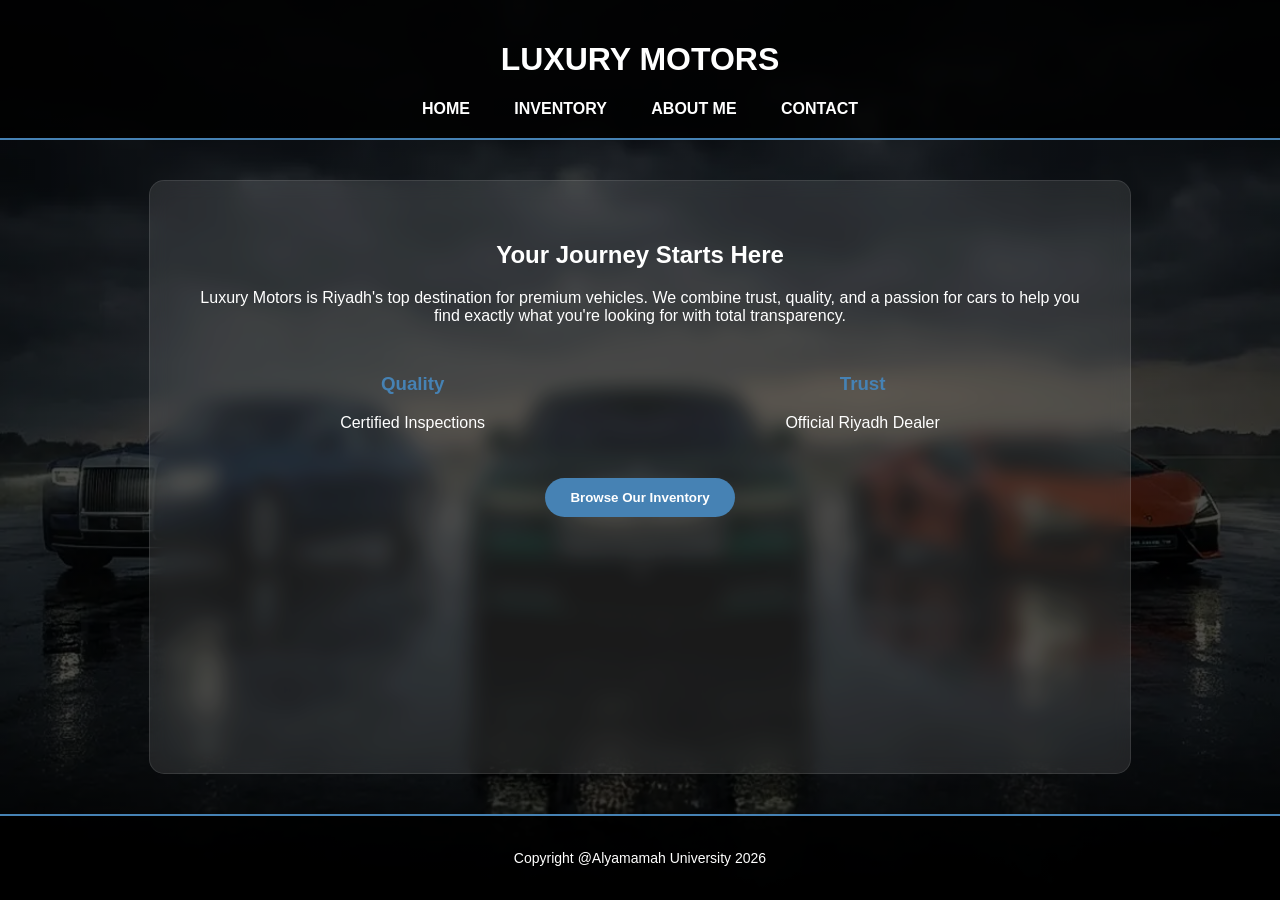
<file: index.html>
<!DOCTYPE html>
<html lang="en">
<head>
    <meta charset="UTF-8">
    <title>Luxury Motors | Home</title>
    <link rel="stylesheet" href="MyStyle.css">
</head>
<body>
    <header>
        <h1>LUXURY MOTORS</h1>
        <nav>
            <a href="index.html">Home</a>
            <a href="product.html">Inventory</a>
            <a href="about.html">About Me</a>
            <a href="contact.html">Contact</a>
        </nav>
    </header>

    <div class="container">
        <h2>Your Journey Starts Here</h2>
        <p>Luxury Motors is Riyadh's top destination for premium vehicles. We combine trust, quality, and a passion for cars to help you find exactly what you're looking for with total transparency.</p>
        
        <div style="display: flex; justify-content: space-around; margin: 30px 0;">
            <div>
                <h3 style="color: #4682B4;">Quality</h3>
                <p>Certified Inspections</p>
            </div>
            <div>
                <h3 style="color: #4682B4;">Trust</h3>
                <p>Official Riyadh Dealer</p>
            </div>
        </div>
        
        <button class="btn" style="width: auto;" onclick="location.href='product.html'">Browse Our Inventory</button>
    </div>

    <footer>
        <p>Copyright @Alyamamah University 2026</p>
    </footer>
    <script src="Myjs.js"></script>
</body>
</html>
</file>
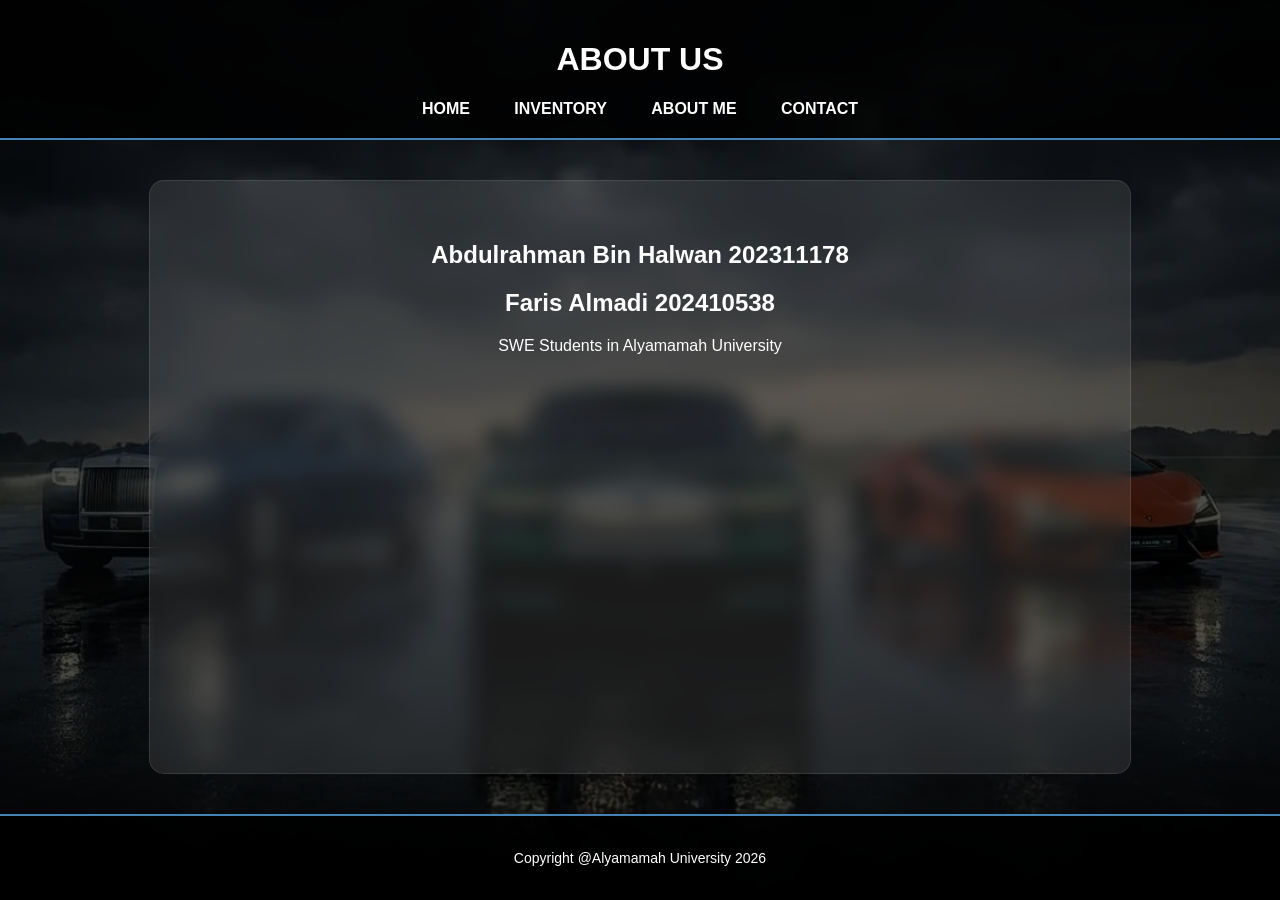
<file: about.html>
<!DOCTYPE html>
<html lang="en">
<head>
    <meta charset="UTF-8">
    <title>About us</title>
    <link rel="stylesheet" href="MyStyle.css">
</head>
<body>
    <header>
        <h1>ABOUT US</h1>
        <nav>
            <a href="index.html">Home</a>
            <a href="product.html">Inventory</a>
            <a href="about.html">About Me</a>
            <a href="contact.html">Contact</a>
        </nav>
    </header>

    <div class="container">
        <h2>Abdulrahman Bin Halwan 202311178</h2>
        <h2>Faris Almadi 202410538</h2>
        <p>SWE Students in Alyamamah University </p>
    </div>

    <footer>
        <p>Copyright @Alyamamah University 2026</p>
    </footer>
    <script src="Myjs.js"></script>
</body>
</html>
</file>
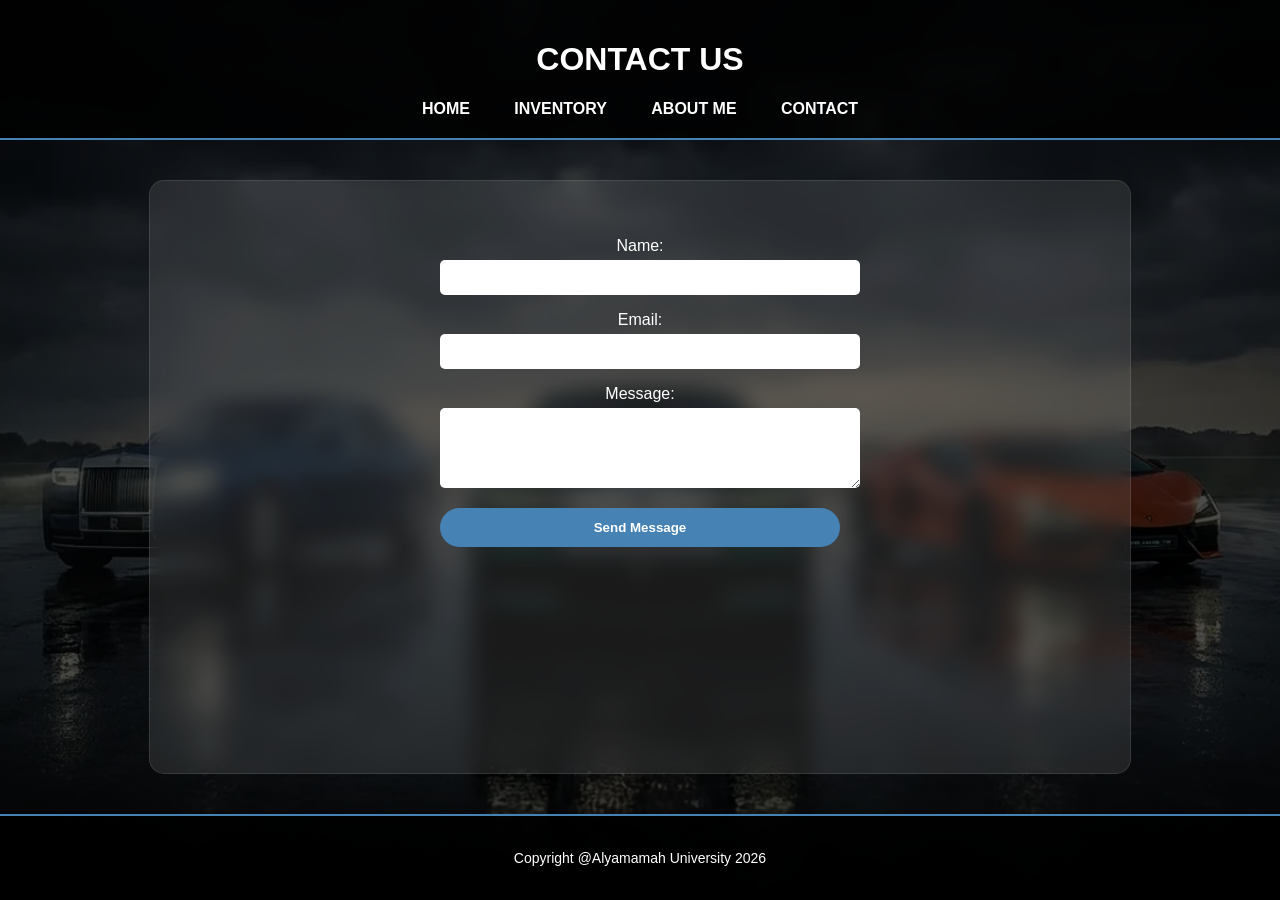
<file: contact.html>
<!DOCTYPE html>
<html lang="en">
<head>
    <meta charset="UTF-8">
    <title>Contact Us</title>
    <link rel="stylesheet" href="MyStyle.css">
</head>
<body>
    <header>
        <h1>CONTACT US</h1>
        <nav>
            <a href="index.html">Home</a>
            <a href="product.html">Inventory</a>
            <a href="about.html">About Me</a>
            <a href="contact.html">Contact</a>
        </nav>
    </header>

    <div class="container">
        <form style="max-width: 400px; margin: auto;">
            <p>Name: <br> <input type="text" style="width:100%; padding:10px; border-radius:5px; border:none; margin-top:5px;"></p>
            <p>Email: <br> <input type="email" style="width:100%; padding:10px; border-radius:5px; border:none; margin-top:5px;"></p>
            <p>Message: <br> <textarea style="width:100%; padding:10px; border-radius:5px; border:none; margin-top:5px;" rows="4"></textarea></p>
            <button type="button" class="btn" onclick="alert('Message Sent Successfully!')">Send Message</button>
        </form>
    </div>

    <footer>
        <p>Copyright @Alyamamah University 2026</p>
    </footer>
    <script src="Myjs.js"></script>
</body>
</html>
</file>
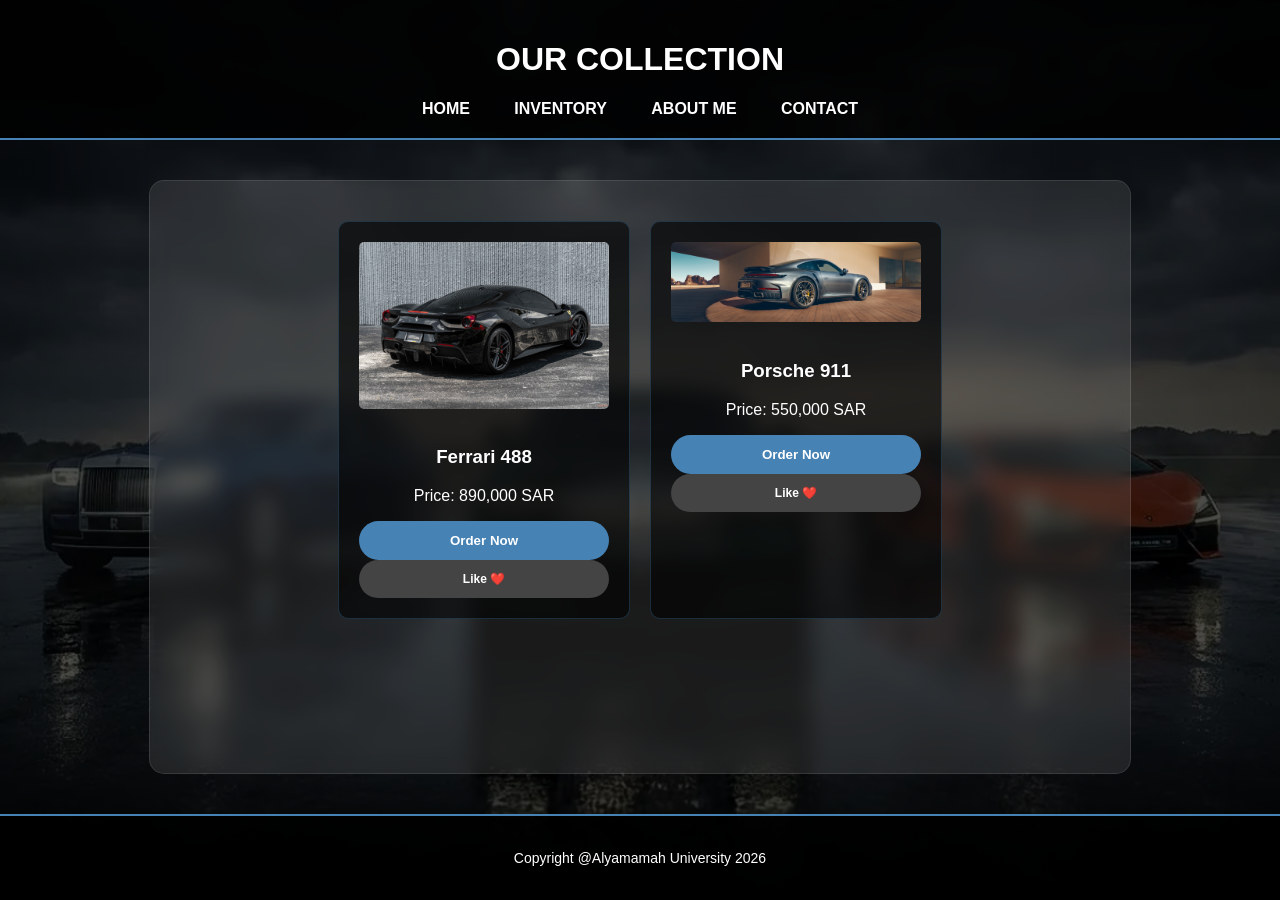
<file: product.html>
<!DOCTYPE html>
<html lang="en">
<head>
    <meta charset="UTF-8">
    <title>Luxury Motors | Inventory</title>
    <link rel="stylesheet" href="MyStyle.css">
</head>
<body>
    <header>
        <h1>OUR COLLECTION</h1>
        <nav>
            <a href="index.html">Home</a>
            <a href="product.html">Inventory</a>
            <a href="about.html">About Me</a>
            <a href="contact.html">Contact</a>
        </nav>
    </header>

    <div class="container">
        <div class="grid">
            <div class="card">
                <img src="lelm3m-W-scaled.jpeg" alt="Ferrari">
                <h3>Ferrari 488</h3>
                <p>Price: 890,000 SAR</p>
                <button class="btn" onclick="orderMsg('Ferrari')">Order Now</button>
                <button class="btn" style="background:#444; font-size:12px;" onclick="toggleLike(this)">Like ❤️</button>
            </div>
            <div class="card">
                <img src="filters_format(webp).webp" alt="Porsche">
                <h3>Porsche 911</h3>
                <p>Price: 550,000 SAR</p>
                <button class="btn" onclick="orderMsg('Porsche')">Order Now</button>
                <button class="btn" style="background:#444; font-size:12px;" onclick="toggleLike(this)">Like ❤️</button>
            </div>
        </div>
    </div>

    <footer>
        <p>Copyright @Alyamamah University 2026</p>
    </footer>
    <script src="Myjs.js"></script>
</body>
</html>
</file>
<file: MyStyle.css>
html, body {
    height: 100%;
    margin: 0;
}

body {
    font-family: 'Segoe UI', Tahoma, sans-serif;
    color: #ffffff;
    
    background: linear-gradient(rgba(0,0,0,0.7), rgba(0,0,0,0.7)), 
                url('luxry.webp');
    background-size: cover;
    background-attachment: fixed;
    background-position: center;
    
    
    display: flex;
    flex-direction: column;
}


header {
    background-color: rgba(0, 0, 0, 0.85);
    padding: 20px;
    text-align: center;
    border-bottom: 2px solid #4682B4;
}

nav a {
    color: white;
    text-decoration: none;
    margin: 0 20px;
    font-weight: bold;
    transition: 0.3s;
    text-transform: uppercase;
}

nav a:hover {
    color: #4682B4;
}


.container {
    flex: 1; 
    width: 80%;
    max-width: 900px;
    margin: 40px auto;
    background-color: rgba(255, 255, 255, 0.1); 
    padding: 40px;
    border-radius: 15px;
    backdrop-filter: blur(10px);
    border: 1px solid rgba(255,255,255,0.1);
    text-align: center;
}


.grid {
    display: flex;
    justify-content: center;
    flex-wrap: wrap;
    gap: 20px;
}

.card {
    background: rgba(0,0,0,0.6);
    padding: 20px;
    border-radius: 10px;
    width: 250px;
    border: 1px solid rgba(70, 130, 180, 0.3);
    transition: 0.3s;
}

.card:hover { 
    transform: translateY(-5px); 
    border-color: #4682B4;
}

.card img { width: 100%; border-radius: 5px; margin-bottom: 15px; }


.btn {
    background-color: #4682B4;
    color: white;
    border: none;
    padding: 12px 25px;
    border-radius: 25px;
    cursor: pointer;
    font-weight: bold;
    transition: 0.3s;
    width: 100%;
}

.btn:hover { background-color: #ffffff; color: #4682B4; }


footer {
    text-align: center;
    padding: 20px;
    background: rgba(0,0,0,0.9);
    border-top: 2px solid #4682B4;
    font-size: 14px;
    
}
</file>
